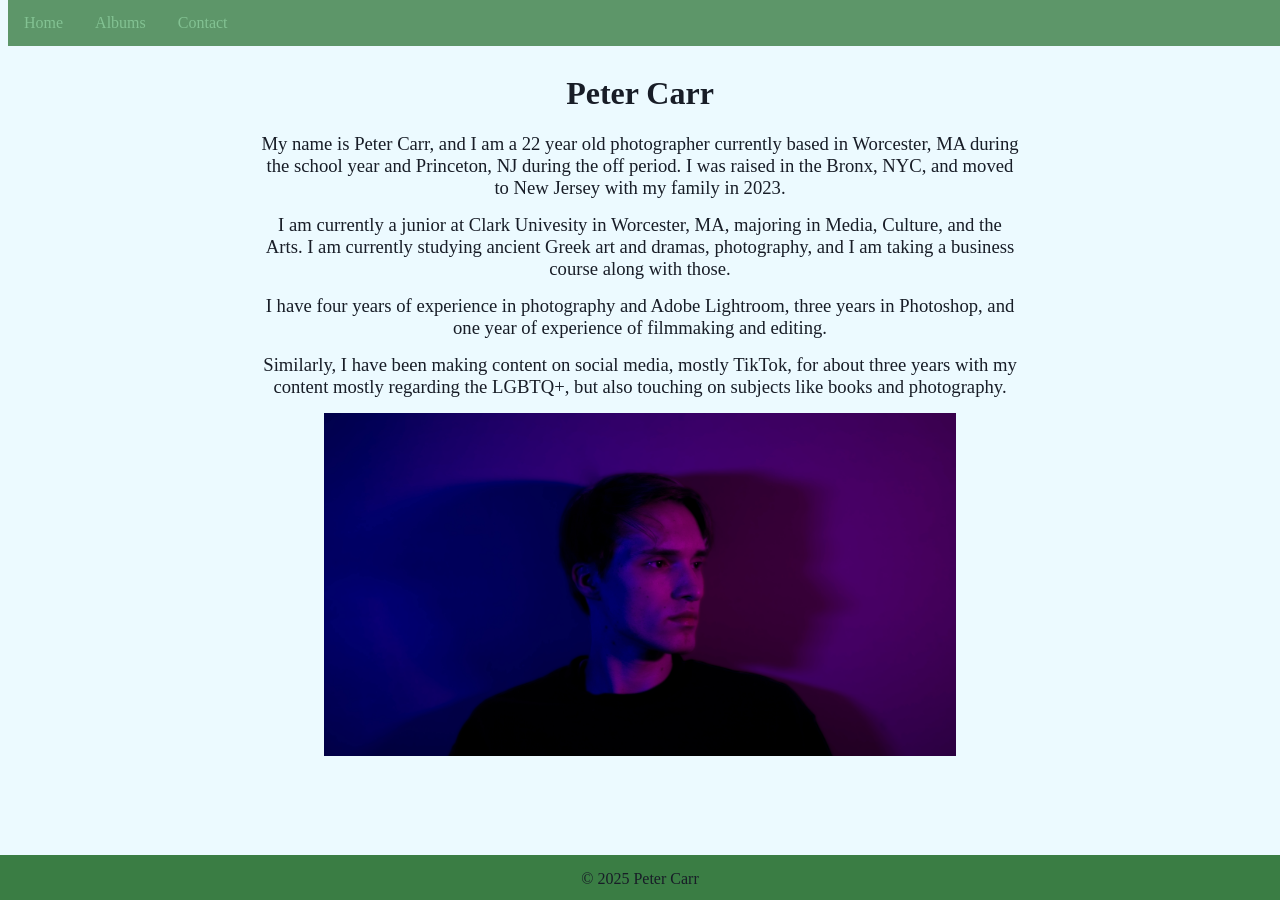
<file: index.html>
<!DOCTYPE html>

<html>

    <ul>
        <li><a href="Home.html">Home</a></li>
        <li><a href="albums.html">Albums</a></li>
        <li><a href="contact.html">Contact</a></li>
    </ul> 
    <head>
        <link rel="stylesheet" href="styles.css">
        <title>About Me</title>
    </head>
    
    <body>
        <h1>Peter Carr</h1>
        <div class="about-me">
        <p>My name is Peter Carr, and I am a 22 year old photographer currently based in Worcester, MA 
            during the school year and Princeton, NJ during the off period. I was raised in
            the Bronx, NYC, and moved to New Jersey with my family in 2023. 
        </p>
        <p>I am currently a junior at Clark Univesity in Worcester, MA, majoring in Media, Culture, 
            and the Arts. I am currently studying ancient Greek art and dramas, photography, and I 
            am taking a business course along with those.
        </p>
        <p>
            I have four years of experience in photography and Adobe Lightroom, three years in Photoshop,
            and one year of experience of filmmaking and editing.
        </p>
        <p>
            Similarly, I have been making content on social media, mostly TikTok, for about three years with
            my content mostly regarding the LGBTQ+, but also touching on subjects like books and photography.
        </p>
        </div>

        <img src="IMG_7288.jpg" class="center">

        <div class="footer">
            <p>© 2025 Peter Carr </p>
        </div>

    </body>
    
</html>
</file>
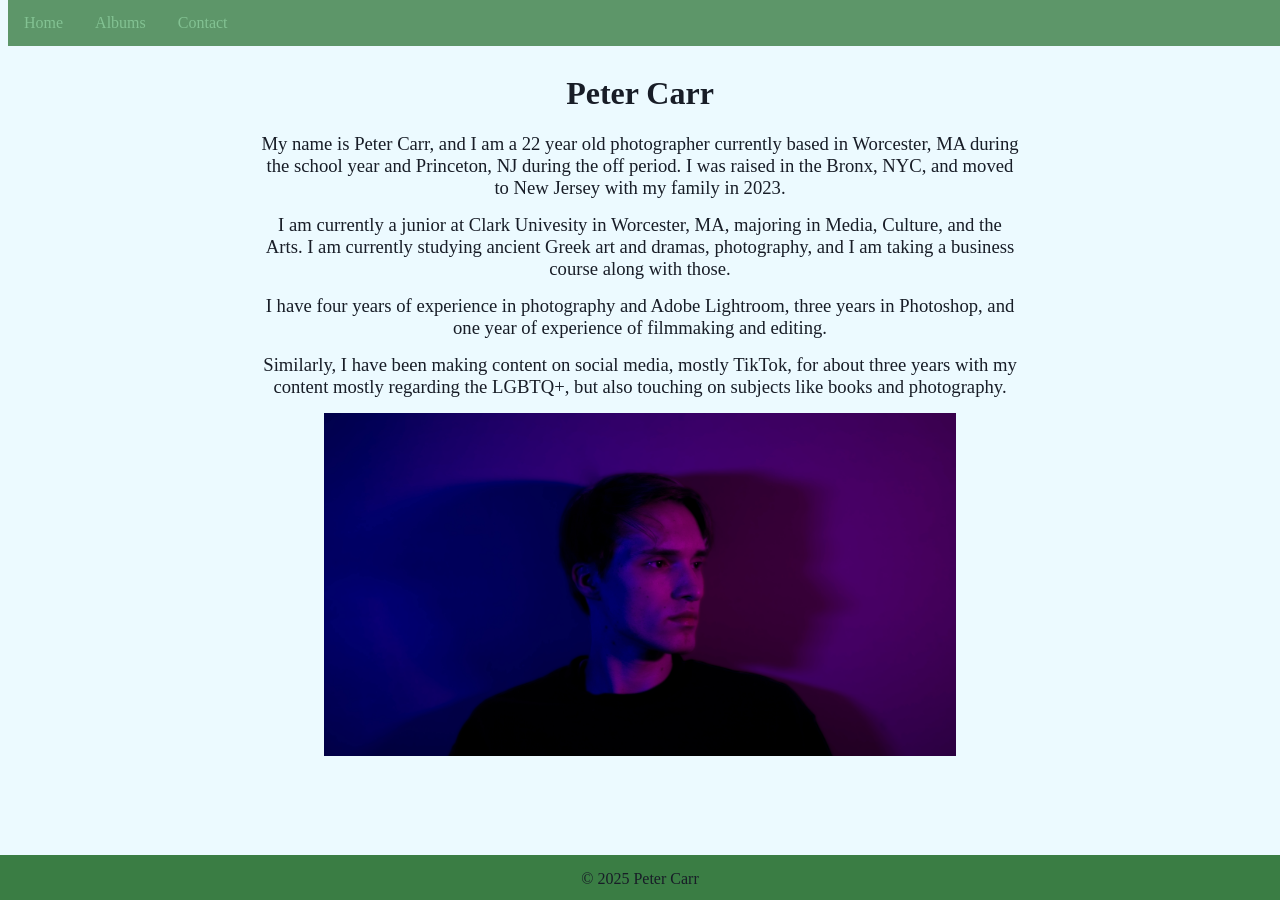
<file: Home.html>
<!DOCTYPE html>

<html>

    <ul>
        <li><a href="Home.html">Home</a></li>
        <li><a href="albums.html">Albums</a></li>
        <li><a href="contact.html">Contact</a></li>
    </ul> 
    <head>
        <link rel="stylesheet" href="styles.css">
        <title>About Me</title>
    </head>
    
    <body>
        <h1>Peter Carr</h1>
        <div class="about-me">
        <p>My name is Peter Carr, and I am a 22 year old photographer currently based in Worcester, MA 
            during the school year and Princeton, NJ during the off period. I was raised in
            the Bronx, NYC, and moved to New Jersey with my family in 2023. 
        </p>
        <p>I am currently a junior at Clark Univesity in Worcester, MA, majoring in Media, Culture, 
            and the Arts. I am currently studying ancient Greek art and dramas, photography, and I 
            am taking a business course along with those.
        </p>
        <p>
            I have four years of experience in photography and Adobe Lightroom, three years in Photoshop,
            and one year of experience of filmmaking and editing.
        </p>
        <p>
            Similarly, I have been making content on social media, mostly TikTok, for about three years with
            my content mostly regarding the LGBTQ+, but also touching on subjects like books and photography.
        </p>
        </div>

        <img src="IMG_7288.jpg" class="center">


        <div class="footer">
            <p>Footer</p>
        </div>
        <div class="footer">
            <p>© 2025 Peter Carr </p>
        </div>
    </body>
    
</html>
</file>
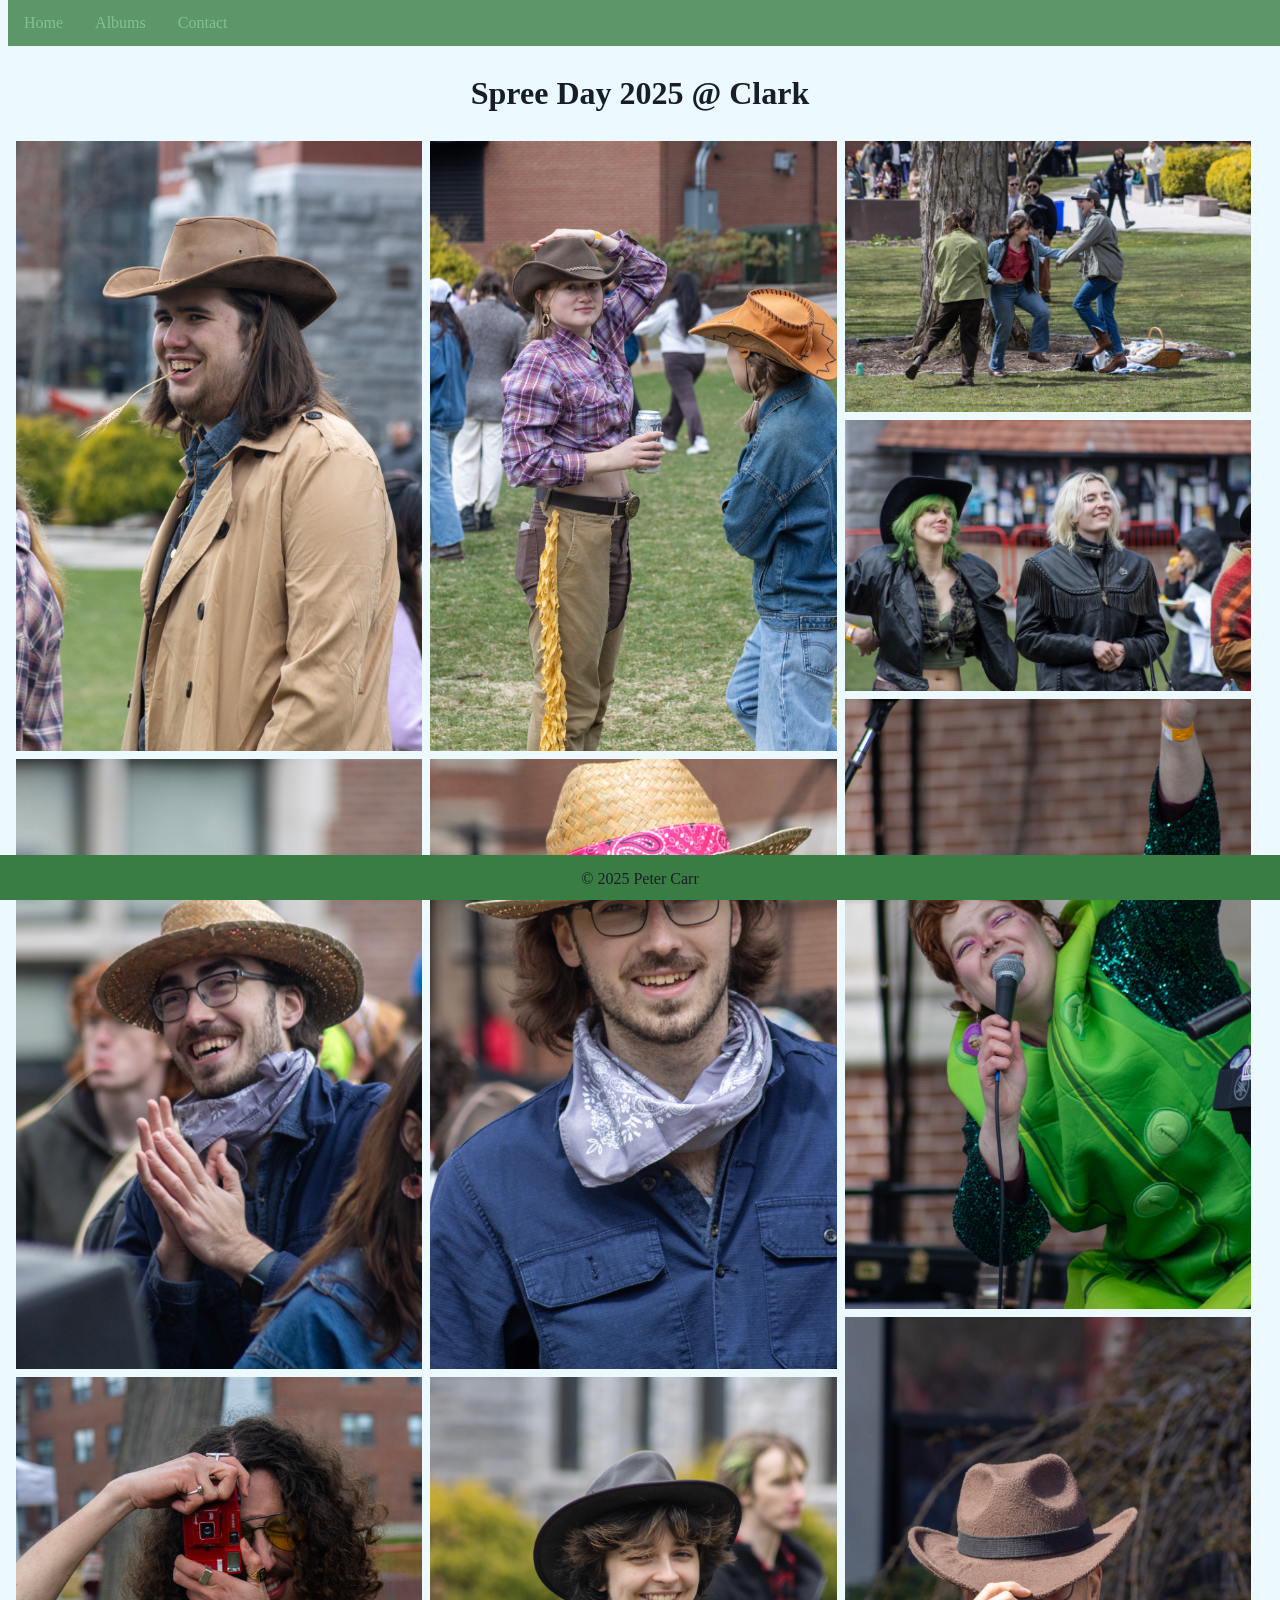
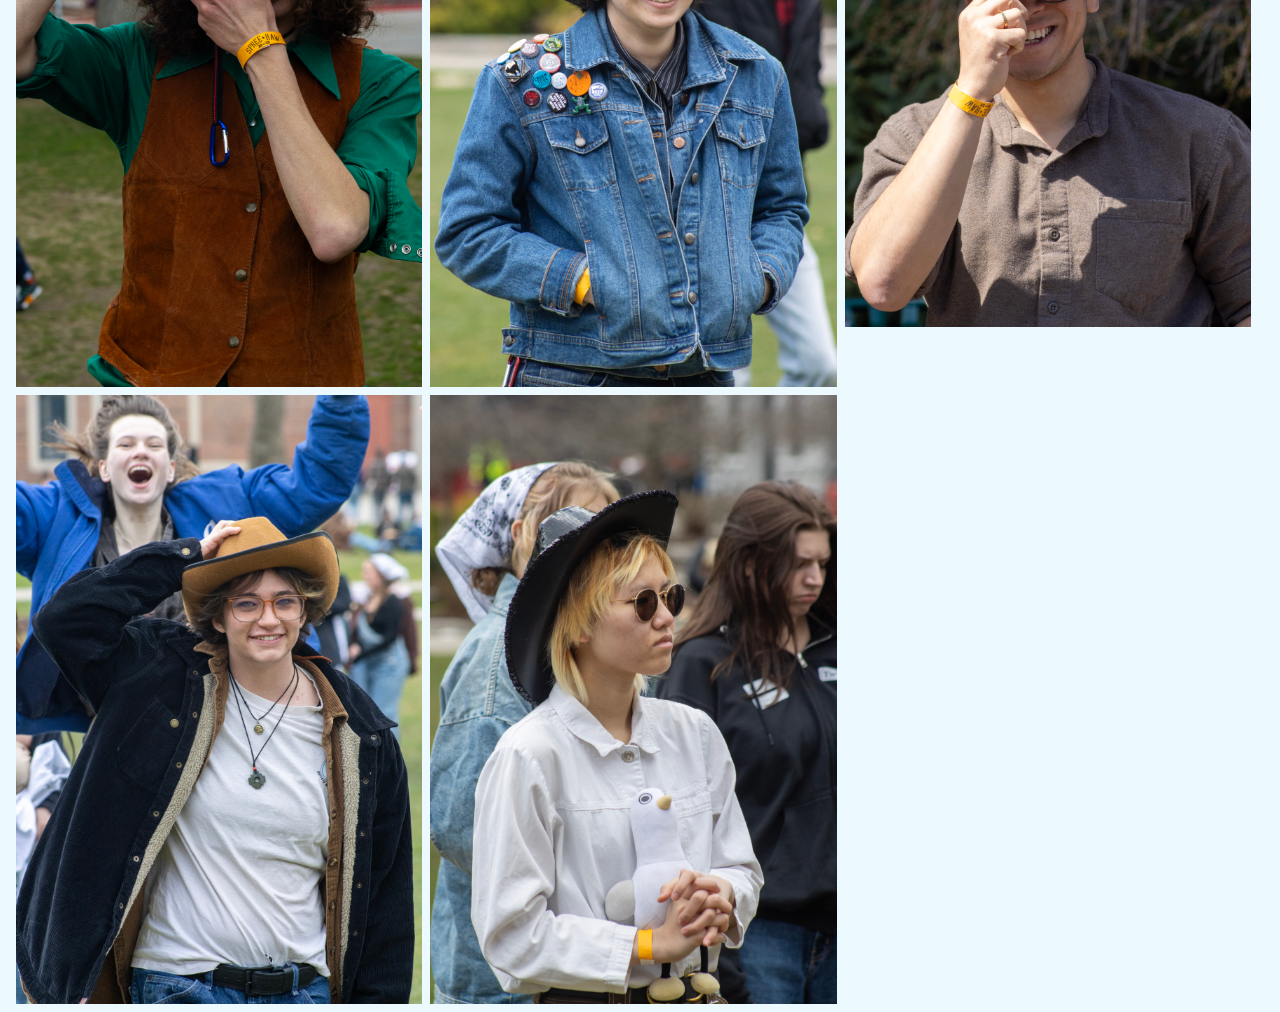
<file: spreeday.html>
<!DOCTYPE html>

<html>
<title>Spree Day 2025</title>

    <ul>
        <li><a href="Home.html">Home</a></li>
        <li><a href="albums.html">Albums</a></li>
        <li><a href="contact.html">Contact</a></li>
    </ul> 
    <head>
        <link rel="stylesheet" href="styles.css">
        <title>Spree Day 2025</title>
    </head>
    
    <body>

        <h1>Spree Day 2025 @ Clark</h1>

    <div class="container"> 
        <div class="column">
            <img src="Spree Day/spree1.jpg" style="width:100%">
            <img src="Spree Day/spree2.jpg" style="width:100%">
            <img src="Spree Day/spree3.jpg" style="width:100%">
            <img src="Spree Day/spree4.jpg" style="width:100%">
        </div>

        <div class="column">
            <img src="Spree Day/spree5.jpg" style="width:100%">
            <img src="Spree Day/spree6.jpg" style="width:100%">
            <img src="Spree Day/spree7.jpg" style="width:100%">
            <img src="Spree Day/spree8.jpg" style="width:100%">
        </div>

        <div class="column">
            <img src="Spree Day/spree9.jpg" style="width:100%">
            <img src="Spree Day/spree10.jpg" style="width:100%">
            <img src="Spree Day/spree11.jpg" style="width:100%">
            <img src="Spree Day/spree12.jpg" style="width:100%">

        </div>

    </div>
        <div class="footer">
            <p>© 2025 Peter Carr </p>
        </div>
        

    </body>
</html>
</file>
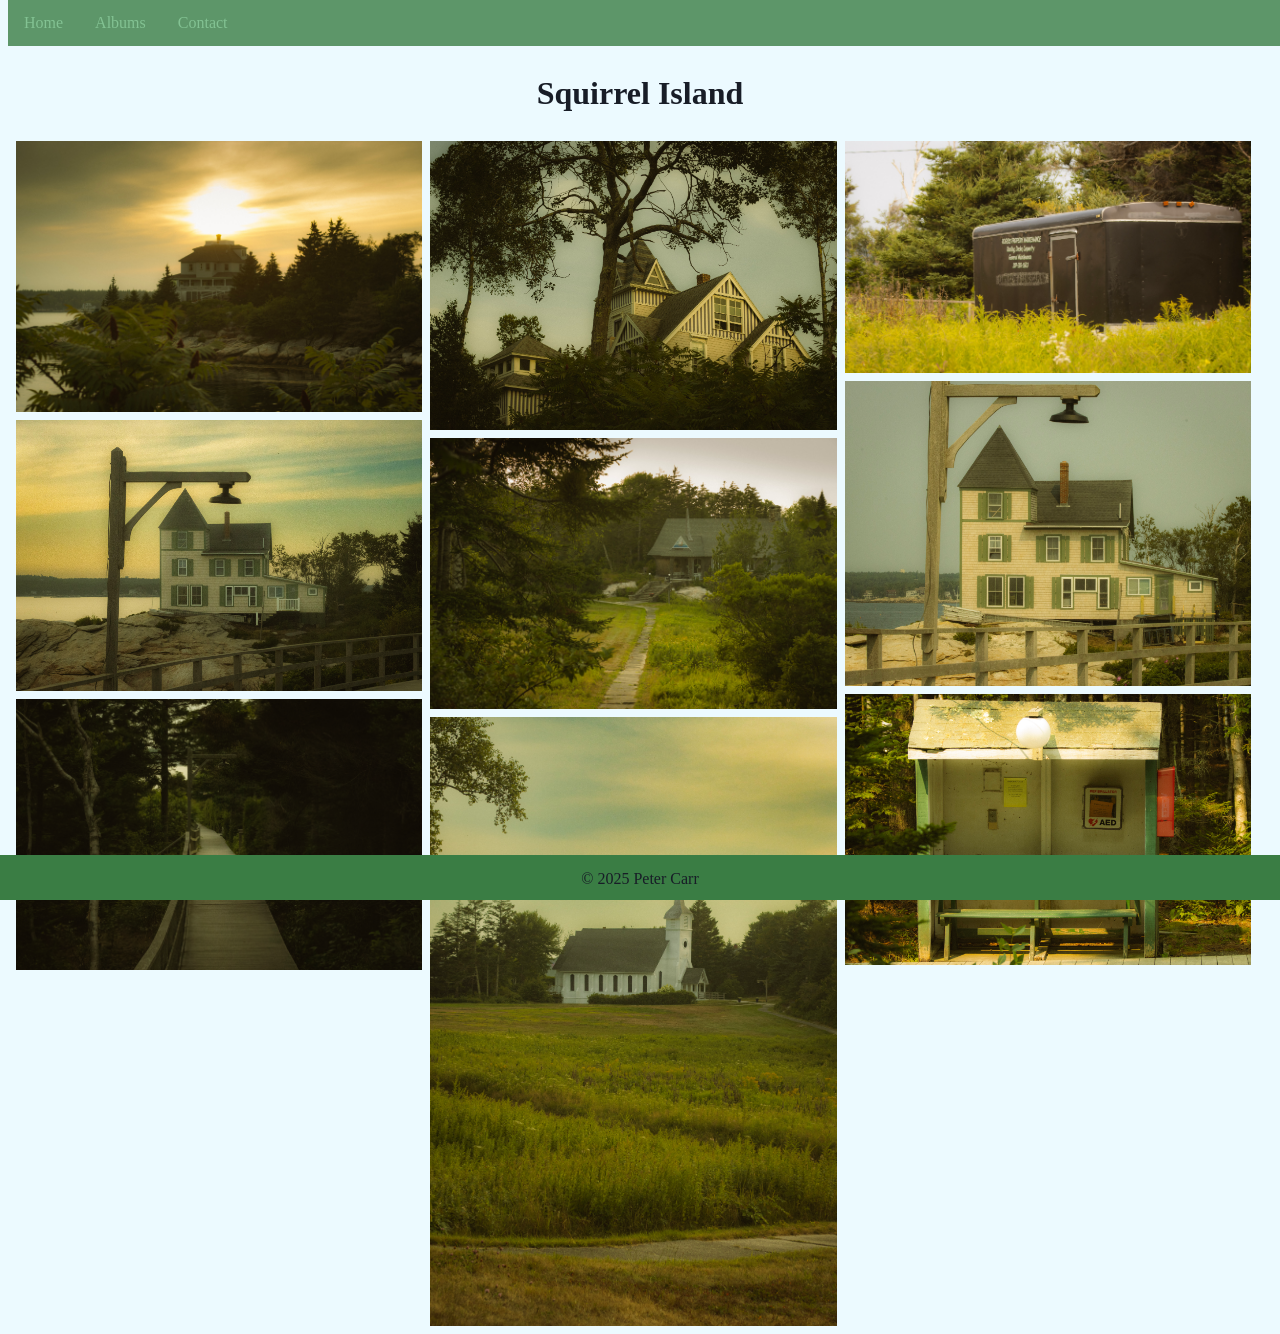
<file: squirrel.html>
<!DOCTYPE html>

<html>
<title>Squirrel Island</title>

    <ul>
        <li><a href="Home.html">Home</a></li>
        <li><a href="albums.html">Albums</a></li>
        <li><a href="contact.html">Contact</a></li>
    </ul> 
    <head>
        <link rel="stylesheet" href="styles.css">
        <title>Squirrel Island</title>
    </head>
    
    <body>

        <h1>Squirrel Island</h1>

    <div class="container"> 
        <div class="column">
            <img src="Squirrell/Squirrel1.jpg" style="width:100%">
            <img src="Squirrell/Squirrel2.jpg" style="width:100%">
            <img src="Squirrell/Squirrel3.jpg" style="width:100%">
        </div>

        <div class="column">
            <img src="Squirrell/Squirrel4.jpg" style="width:100%">
            <img src="Squirrell/Squirrel5.jpg" style="width:100%">
            <img src="Squirrell/Squirrel6.jpg" style="width:100%">
        </div>

        <div class="column">
            <img src="Squirrell/Squirrel7.jpg" style="width:100%">
            <img src="Squirrell/Squirrel8.jpg" style="width:100%">
            <img src="Squirrell/Squirrel9.jpg" style="width:100%">

        </div>

    </div>

        <div class="footer">
            <p>© 2025 Peter Carr </p>
        </div>       

    </body>
</html>
</file>
<file: styles.css>
* {
  box-sizing: border-box;
}

body {
    background-color: #ECFAFF;
    color: #181D27
}


h1 {
    text-align: center;
    margin-top: 75px;
}

p {
    margin-top: 15px;
    margin-bottom: 15px;
    border: #2F2963;
}

ul {
    list-style-type: none;
    margin: 0;
    padding: 0;
    overflow: hidden;
    background-color: #3A7D44;
    position: fixed;
    top: 0;
    width: 100%;
    opacity: 0.8;
}

ul li {
    float: left;
}

ul li a {
    display: block;
    color: #69B578;
    text-align: center;
    padding: 14px 16px;
    text-decoration: none;
}

ul li a:hover {
    background-color: #254D32;
}

div.contactinfo {
    text-align: center;
}

div.gallery {
    display: flex;
    flex-wrap: wrap;
    justify-content: flex-start;
}

div.gallery-item-vertical {
    margin: 5px;
    border: 1px solid #ccc;
    width: 180px;
}

div.gallery-item-vertical img {
    width: 100%;
    height: auto;
}

div.gallery-item-vertical div.desc {
    padding-top: 20px;
    text-align: center;
}

div.gallery-item-horizontal {
    margin: 5px;
    border: 1px solid #ccc;
    height: 280px;
}

div.gallery-item-horizontal img {
    height: 100%;
    width: auto;
}

div.gallery-item-horizontal div.desc {
    padding: 15px;
    text-align: center;
}

div.album {
    padding: 20px;
}

div.album-container {
    display: flex;
    flex-wrap: wrap;
    justify-content: flex-start;
}

div.album-container div.desc {
    padding-top: 5px;
    text-align: center;
}

div.album:hover {
    opacity: 80%;
}

div.crop {
    width: 400px;
    height: 400px;
    overflow: hidden;
}

div.crop img {
    width: 400px;
    height: auto;
    margin: -200px 1 0 -100px;
}

.container {
    display: flex;
    flex-wrap: wrap;
    padding: 0 4px;
}

.column {
  flex: 33%;
  max-width: 33%;
  padding: 0 4px;
}

.column img {
    margin-top: 8px;
    vertical-align: middle;
}

@media screen and (max-width: 800px) {
    .column {
        flex: 50%;
        max-width: 50%;
    }
}

@media screen and (max-width:600px) {
    .column {
        flex: 100%;
        max-width: 100%;
    }
}

div.about-me {
    text-align: center;
    font-size: 14pt;
    padding-left: 20%;
    padding-right: 20%;
}

.center {
  display: block;
  margin-left: auto;
  margin-right: auto;
  width: 50%;
}

.footer {
    position: fixed;
    left: 0;
    bottom: 0;
    width: 100%;
    height: 5%;
    background-color: #3A7D44;
    color: #181D27;
    text-align: center;
}
</file>
